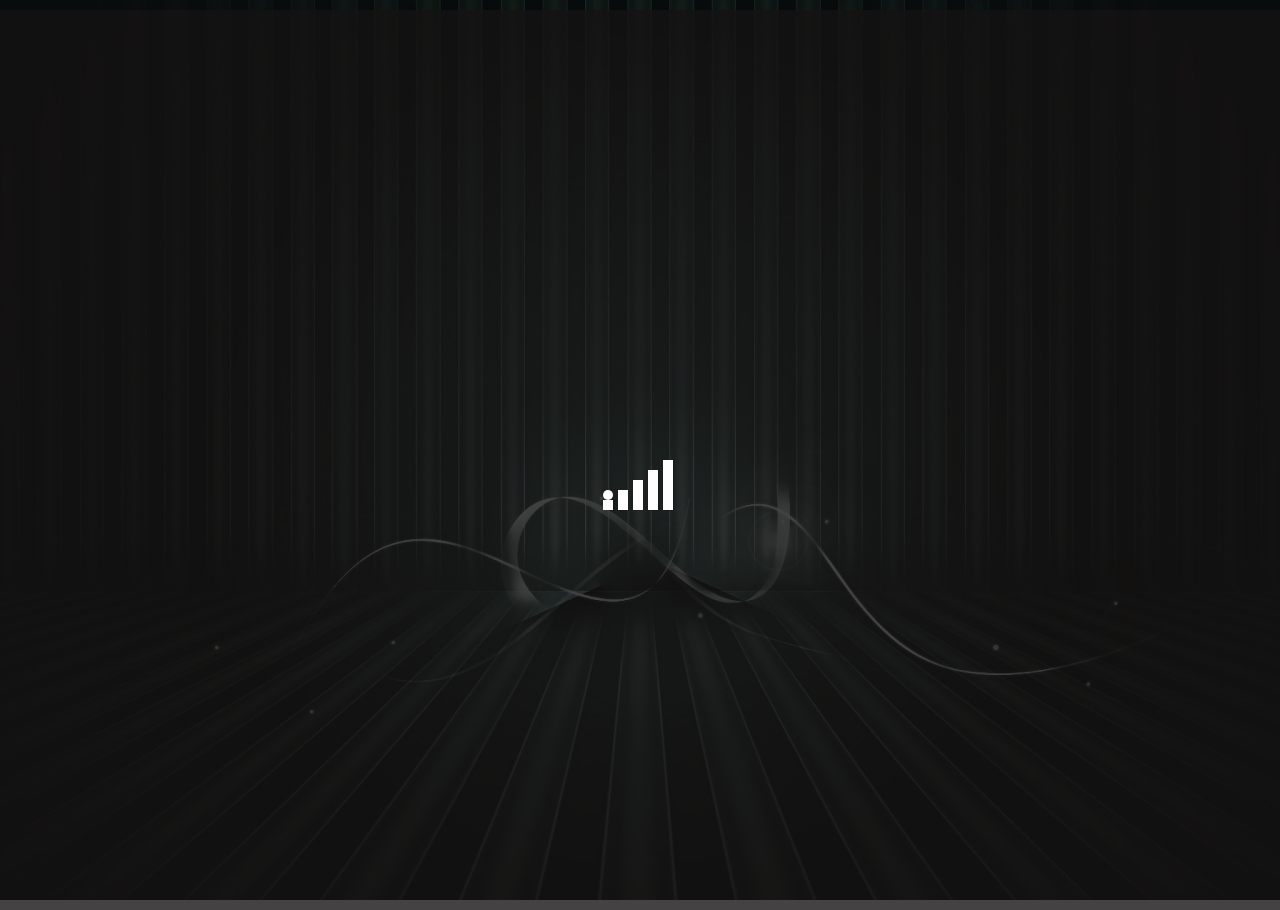
<file: index.html>
<!DOCTYPE html>
<html lang="en">
<head>
    <meta charset="UTF-8">
    <meta name="viewport" content="width=device-width, initial-scale=1.0">
    <link rel="stylesheet" href="/css/style.css">
    <title>Users</title>
</head>
<body>
    <div class="container">
        <div class="users__row">
           
        </div>
    </div>
    <di class="loader__wrapper">
        <div class="loader load"></div>
    </div>

    <script src="/js/const.js"></script>
    <script src="/js/utils.js"></script>
    <script src="/js/home.js"></script>
</body>
</html>
</file>
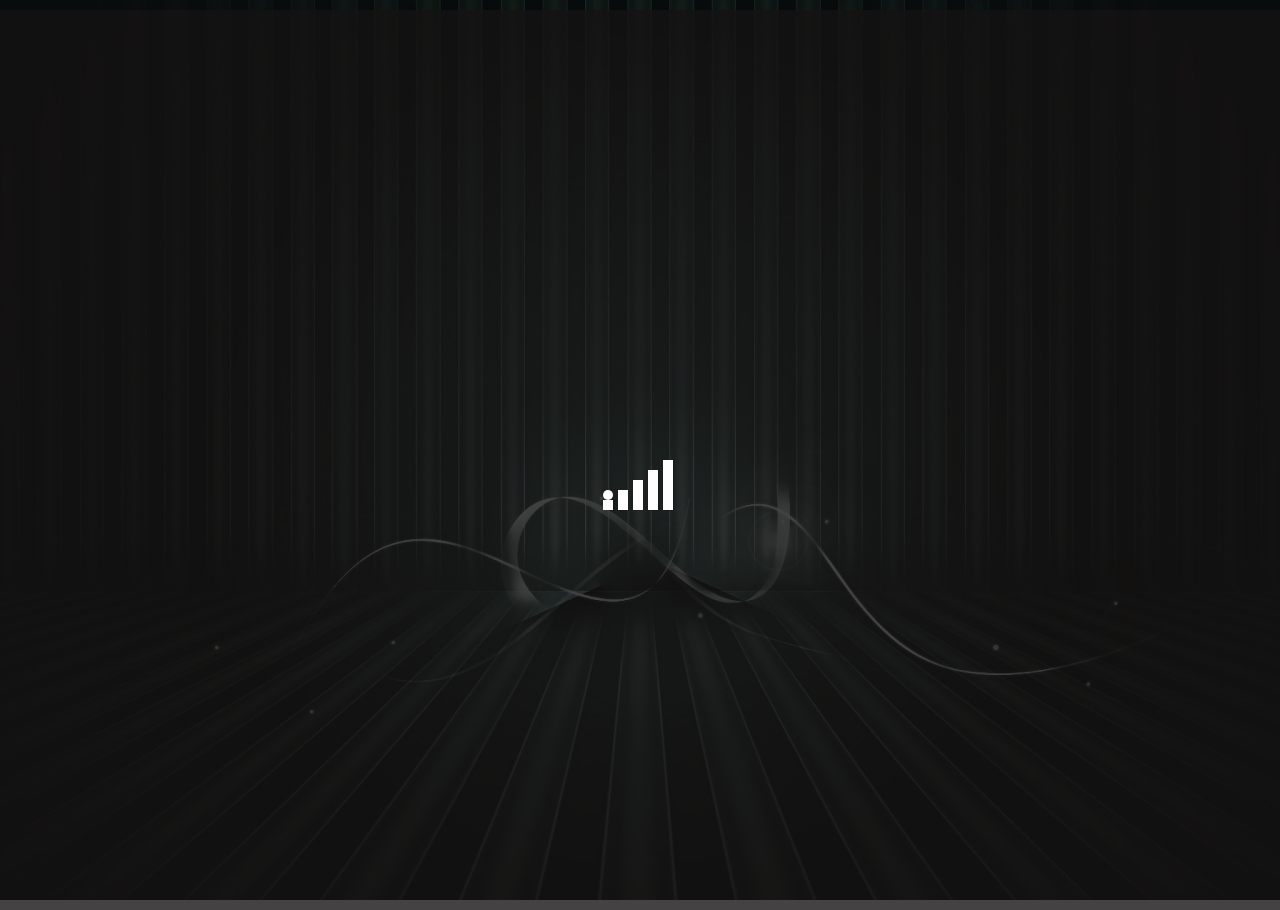
<file: pages/albums.html>
<!DOCTYPE html>
<html lang="en">
<head>
    <meta charset="UTF-8">
    <meta name="viewport" content="width=device-width, initial-scale=1.0">
    <link rel="stylesheet" href="/css/style.css">
    <title>Albums</title>
</head>
<body>
    <div class="container">
        <div class="albums__row">
            
        </div>
    </div>
    <di class="loader__wrapper">
        <div class="loader load"></div>
    </div>
    <script src="/js/const.js"></script>
    <script src="/js/utils.js"></script>
    <script src="/js/albums.js"></script>
</body>
</html>
</file>
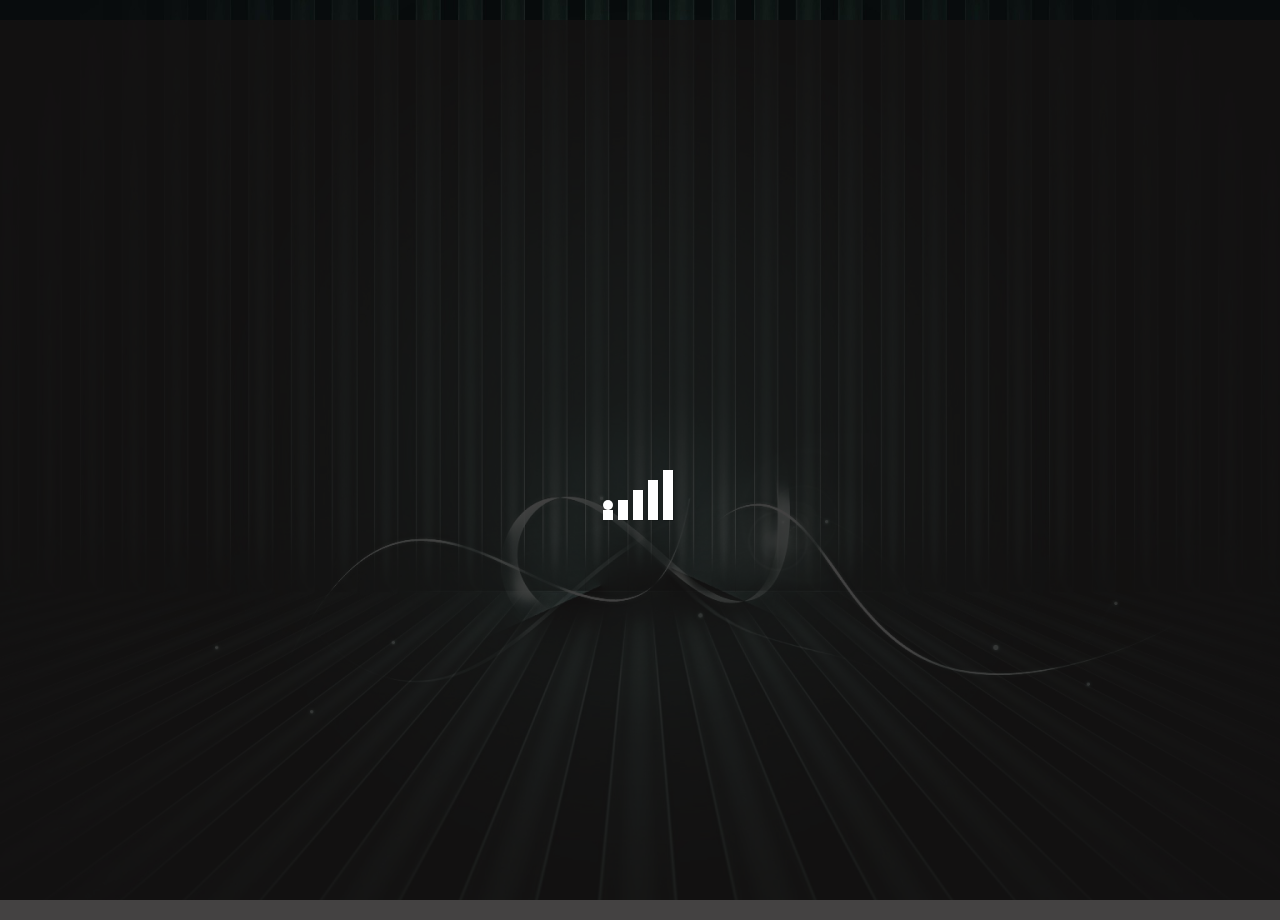
<file: pages/comments.html>
<!DOCTYPE html>
<html lang="en">
<head>
    <meta charset="UTF-8">
    <meta name="viewport" content="width=device-width, initial-scale=1.0">
    <link rel="stylesheet" href="/css/style.css">
    <title>Comments</title>
</head>
<body>  
    <div class="container">
        <div class="comments__row">
           
        </div>
    </div>
    <di class="loader__wrapper">
        <div class="loader load"></div>
    </div>
    <script src="/js/const.js"></script>
    <script src="/js/utils.js"></script>
    <script src="/js/comments.js"></script>
</body>
</html>
</file>
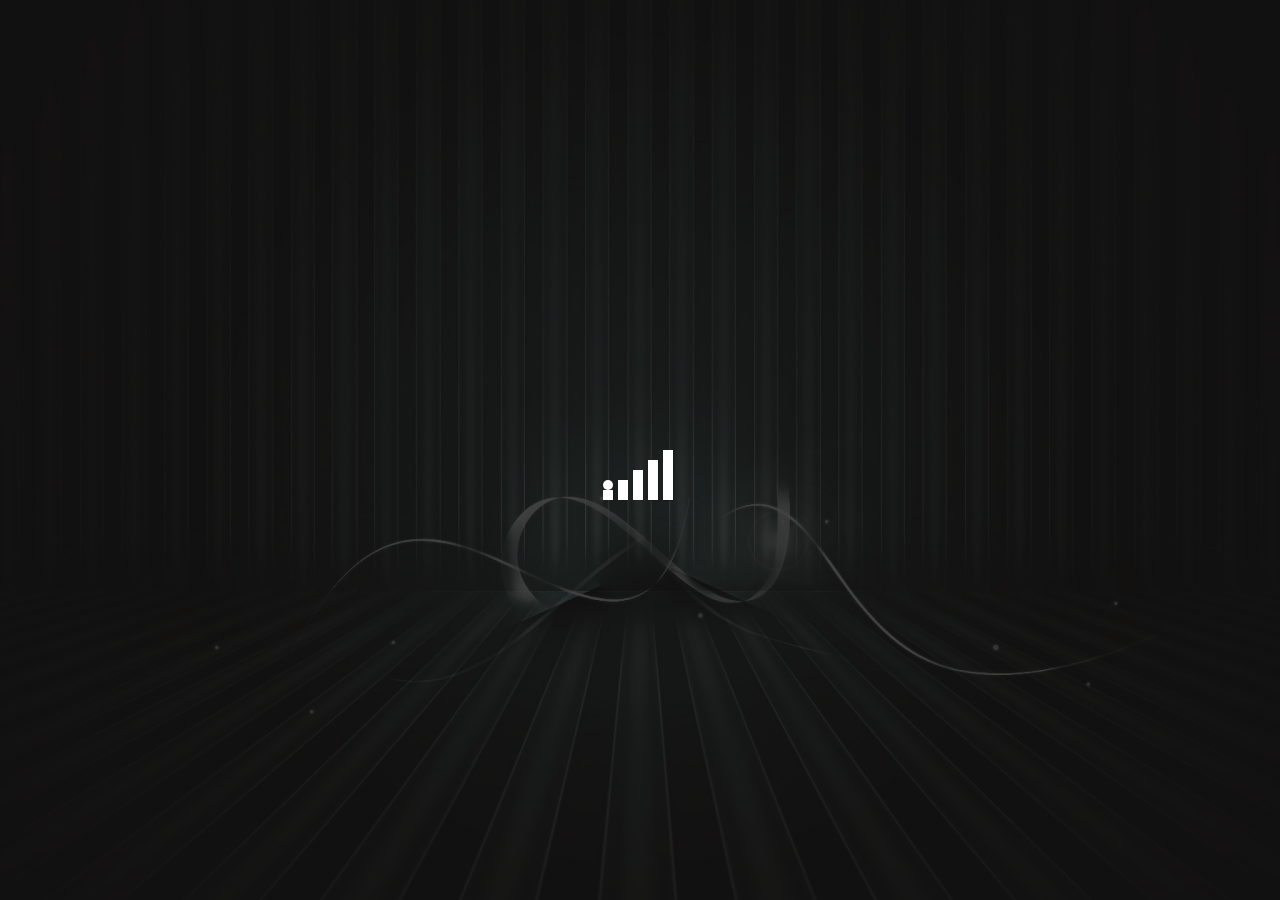
<file: pages/photos.html>
<!DOCTYPE html>
<html lang="en">
<head>
    <meta charset="UTF-8">
    <meta name="viewport" content="width=device-width, initial-scale=1.0">
    <link rel="stylesheet" href="/css/style.css">
    <title>Photos</title>
</head>
<body>
    <div class="container">
        <div class="photos__row">
            
        </div>
    </div>
    <di class="loader__wrapper">
        <div class="loader load"></div>
    </div>
    <script src="/js/const.js"></script>
    <script src="/js/utils.js"></script>
    <script src="/js/photos.js"></script>
</body>
</html>
</file>
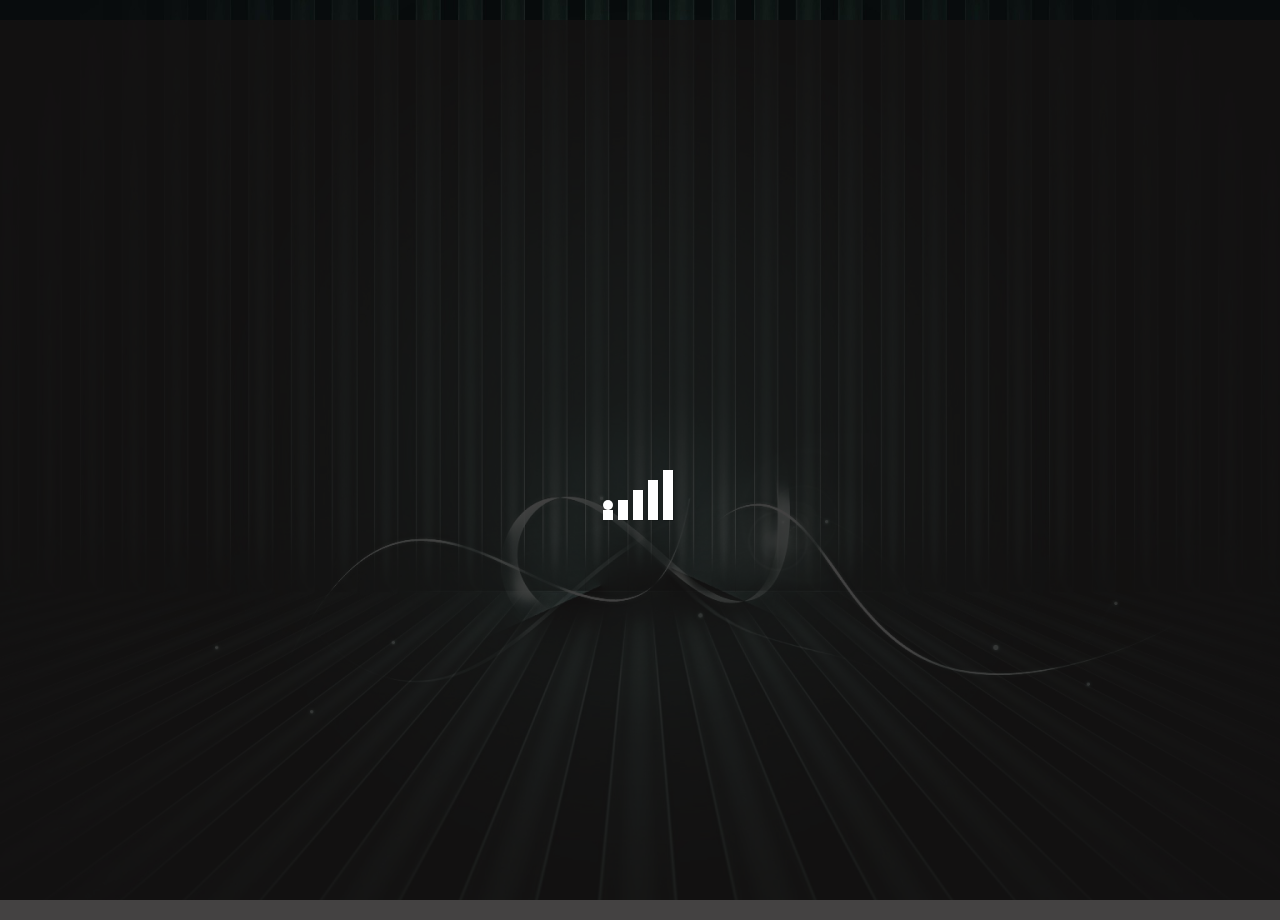
<file: pages/posts.html>
<!DOCTYPE html>
<html lang="en">
<head>
    <meta charset="UTF-8">
    <meta name="viewport" content="width=device-width, initial-scale=1.0">
    <link rel="stylesheet" href="/css/style.css">
    <title>Posts</title>
</head>
<body>
    <div class="container">
        <div class="posts__row">
           
        </div>
    </div>
    <di class="loader__wrapper">
        <div class="loader load"></div>
    </div>
    <script src="/js/const.js"></script>
    <script src="/js/utils.js"></script>
    <script src="/js/posts.js"></script>
</body>
</html>
</file>
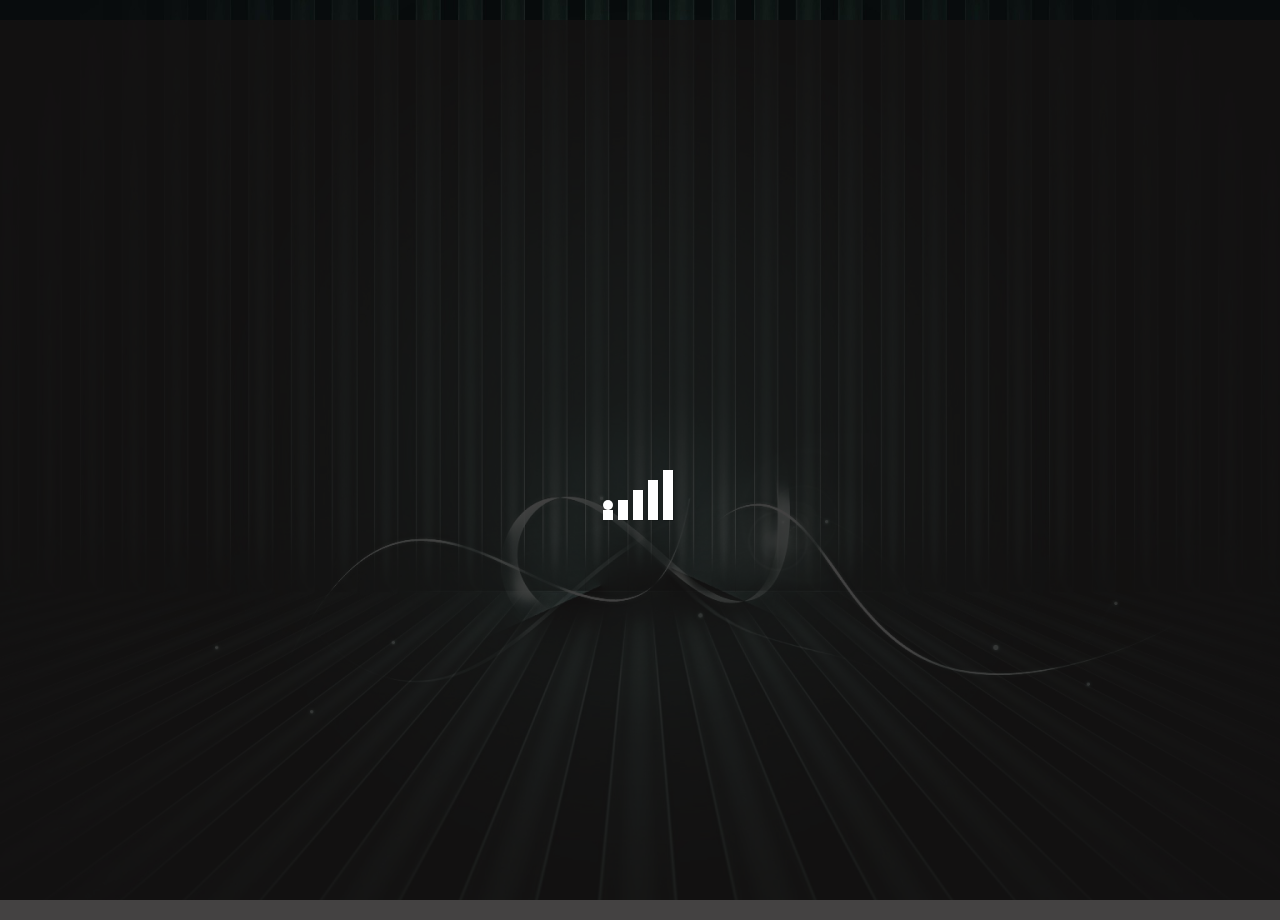
<file: pages/todos.html>
<!DOCTYPE html>
<html lang="en">
<head>
    <meta charset="UTF-8">
    <meta name="viewport" content="width=device-width, initial-scale=1.0">
    <link rel="stylesheet" href="/css/style.css">
    <title>Todos</title>
</head>
<body>
    <div class="container">
        <div class="todos__row">
           
        </div>
    </div>
    <di class="loader__wrapper">
        <div class="loader load"></div>
    </div>

    <script src="/js/const.js"></script>
    <script src="/js/utils.js"></script>
    <script src="/js/todos.js"></script>
</body>
</html>
</file>
<file: css/style.css>
* {
    margin: 0;
    padding: 0;
    box-sizing: border-box;
    list-style-type: none;
}

body {
    font-family: Arial, Helvetica, sans-serif;
    background-image: url("/images/background.jpg");
    background-repeat: no-repeat;
    background-position: center;
    background-size: cover;
    background-attachment: fixed;
}

.container {
    max-width: 1140px;
    width: 100%;
    margin: 0 auto;
    padding: 0 20px;
}

.users__row,
.albums__row {
    margin-top: 10px;
    display: grid;
    grid-template-columns: repeat(4, 1fr);
    gap: 20px;
}

@media only screen and (max-width:954px) {

    .users__row,
    .albums__row {
        grid-template-columns: repeat(3, 1fr);
    }
}

@media only screen and (max-width:821px) {

    .users__row,
    .albums__row {
        grid-template-columns: repeat(2, 1fr);
    }
}

@media only screen and (max-width:486px) {

    .users__row,
    .albums__row {
        grid-template-columns: 1fr;
    }
}

.users__card,
.todos__card,
.posts__card,
.albums__card,
.comments__card,
.photos__card {
    border: 1px solid azure;
    border-radius: 4px;
    padding: 10px;
    margin-bottom: 10px;
    background-color: transparent;
    transition: all 0.6s;
    transform: scale(1);
}

/* hovers */
.todos__card:hover {
    background-color: rgba(255, 255, 255, 0.4);
    transform: scale(1.05);
}

.users__card:hover {
    background-color: rgba(255, 255, 255, 0.4);
}

.albums__card:hover {
    background-color: rgba(255, 255, 255, 0.4);
}

/* card title styles */

.users__card p,
.todos__card p,
.posts__card p,
.albums__card p,
.comments__card p,
.photos__card p {
    color: #fff;
    padding-bottom: 10px;
    font-size: 14px;
    text-transform: capitalize;
}

.todos__card p,
.posts__card p,
.albums__card p,
.comments__card p {
    margin-bottom: 8px;
}

.users__card a,
.posts__card a,
.albums__row a {
    color: cyan;
    padding-right: 4px;
}

.todos__row,
.posts__row,
.comments__row {
    margin-top: 20px;
}

.img {
    width: 80px;
    height: 80px;
}

.thumbnail {
    border-radius: 50%;
    width: 60px;
    height: 60px;
}


/* loader */
.loader__wrapper{
    display: flex;
    inset: 0;
    width: 100%;
    height: 100vh;
    justify-content: center;
    align-items: center;
    background-color: rgba(21, 19, 19, 0.8);
}
.loader {
    position: relative;
    width: 75px;
    height: 100px;
}

.loader__bar {
    position: absolute;
    bottom: 0;
    width: 10px;
    height: 50%;
    background: #fff;
    transform-origin: center bottom;
    box-shadow: 1px 1px 0 rgba(0, 0, 0, 0.2);
}

.loader__bar:nth-child(1) {
    left: 0px;
    transform: scale(1, 0.2);
    -webkit-animation: barUp1 4s infinite;
    animation: barUp1 4s infinite;
}

.loader__bar:nth-child(2) {
    left: 15px;
    transform: scale(1, 0.4);
    -webkit-animation: barUp2 4s infinite;
    animation: barUp2 4s infinite;
}

.loader__bar:nth-child(3) {
    left: 30px;
    transform: scale(1, 0.6);
    -webkit-animation: barUp3 4s infinite;
    animation: barUp3 4s infinite;
}

.loader__bar:nth-child(4) {
    left: 45px;
    transform: scale(1, 0.8);
    -webkit-animation: barUp4 4s infinite;
    animation: barUp4 4s infinite;
}

.loader__bar:nth-child(5) {
    left: 60px;
    transform: scale(1, 1);
    -webkit-animation: barUp5 4s infinite;
    animation: barUp5 4s infinite;
}

.loader__ball {
    position: absolute;
    bottom: 10px;
    left: 0;
    width: 10px;
    height: 10px;
    background: #fff;
    border-radius: 50%;
    -webkit-animation: ball 4s infinite;
    animation: ball 4s infinite;
}

@-webkit-keyframes ball {
    0% {
        transform: translate(0, 0);
    }

    5% {
        transform: translate(8px, -14px);
    }

    10% {
        transform: translate(15px, -10px);
    }

    17% {
        transform: translate(23px, -24px);
    }

    20% {
        transform: translate(30px, -20px);
    }

    27% {
        transform: translate(38px, -34px);
    }

    30% {
        transform: translate(45px, -30px);
    }

    37% {
        transform: translate(53px, -44px);
    }

    40% {
        transform: translate(60px, -40px);
    }

    50% {
        transform: translate(60px, 0);
    }

    57% {
        transform: translate(53px, -14px);
    }

    60% {
        transform: translate(45px, -10px);
    }

    67% {
        transform: translate(37px, -24px);
    }

    70% {
        transform: translate(30px, -20px);
    }

    77% {
        transform: translate(22px, -34px);
    }

    80% {
        transform: translate(15px, -30px);
    }

    87% {
        transform: translate(7px, -44px);
    }

    90% {
        transform: translate(0, -40px);
    }

    100% {
        transform: translate(0, 0);
    }
}

@keyframes ball {
    0% {
        transform: translate(0, 0);
    }

    5% {
        transform: translate(8px, -14px);
    }

    10% {
        transform: translate(15px, -10px);
    }

    17% {
        transform: translate(23px, -24px);
    }

    20% {
        transform: translate(30px, -20px);
    }

    27% {
        transform: translate(38px, -34px);
    }

    30% {
        transform: translate(45px, -30px);
    }

    37% {
        transform: translate(53px, -44px);
    }

    40% {
        transform: translate(60px, -40px);
    }

    50% {
        transform: translate(60px, 0);
    }

    57% {
        transform: translate(53px, -14px);
    }

    60% {
        transform: translate(45px, -10px);
    }

    67% {
        transform: translate(37px, -24px);
    }

    70% {
        transform: translate(30px, -20px);
    }

    77% {
        transform: translate(22px, -34px);
    }

    80% {
        transform: translate(15px, -30px);
    }

    87% {
        transform: translate(7px, -44px);
    }

    90% {
        transform: translate(0, -40px);
    }

    100% {
        transform: translate(0, 0);
    }
}

@-webkit-keyframes barUp1 {
    0% {
        transform: scale(1, 0.2);
    }

    40% {
        transform: scale(1, 0.2);
    }

    50% {
        transform: scale(1, 1);
    }

    90% {
        transform: scale(1, 1);
    }

    100% {
        transform: scale(1, 0.2);
    }
}

@keyframes barUp1 {
    0% {
        transform: scale(1, 0.2);
    }

    40% {
        transform: scale(1, 0.2);
    }

    50% {
        transform: scale(1, 1);
    }

    90% {
        transform: scale(1, 1);
    }

    100% {
        transform: scale(1, 0.2);
    }
}

@-webkit-keyframes barUp2 {
    0% {
        transform: scale(1, 0.4);
    }

    40% {
        transform: scale(1, 0.4);
    }

    50% {
        transform: scale(1, 0.8);
    }

    90% {
        transform: scale(1, 0.8);
    }

    100% {
        transform: scale(1, 0.4);
    }
}

@keyframes barUp2 {
    0% {
        transform: scale(1, 0.4);
    }

    40% {
        transform: scale(1, 0.4);
    }

    50% {
        transform: scale(1, 0.8);
    }

    90% {
        transform: scale(1, 0.8);
    }

    100% {
        transform: scale(1, 0.4);
    }
}

@-webkit-keyframes barUp3 {
    0% {
        transform: scale(1, 0.6);
    }

    100% {
        transform: scale(1, 0.6);
    }
}

@keyframes barUp3 {
    0% {
        transform: scale(1, 0.6);
    }

    100% {
        transform: scale(1, 0.6);
    }
}

@-webkit-keyframes barUp4 {
    0% {
        transform: scale(1, 0.8);
    }

    40% {
        transform: scale(1, 0.8);
    }

    50% {
        transform: scale(1, 0.4);
    }

    90% {
        transform: scale(1, 0.4);
    }

    100% {
        transform: scale(1, 0.8);
    }
}

@keyframes barUp4 {
    0% {
        transform: scale(1, 0.8);
    }

    40% {
        transform: scale(1, 0.8);
    }

    50% {
        transform: scale(1, 0.4);
    }

    90% {
        transform: scale(1, 0.4);
    }

    100% {
        transform: scale(1, 0.8);
    }
}

@-webkit-keyframes barUp5 {
    0% {
        transform: scale(1, 1);
    }

    40% {
        transform: scale(1, 1);
    }

    50% {
        transform: scale(1, 0.2);
    }

    90% {
        transform: scale(1, 0.2);
    }

    100% {
        transform: scale(1, 1);
    }
}

@keyframes barUp5 {
    0% {
        transform: scale(1, 1);
    }

    40% {
        transform: scale(1, 1);
    }

    50% {
        transform: scale(1, 0.2);
    }

    90% {
        transform: scale(1, 0.2);
    }

    100% {
        transform: scale(1, 1);
    }
}
</file>
